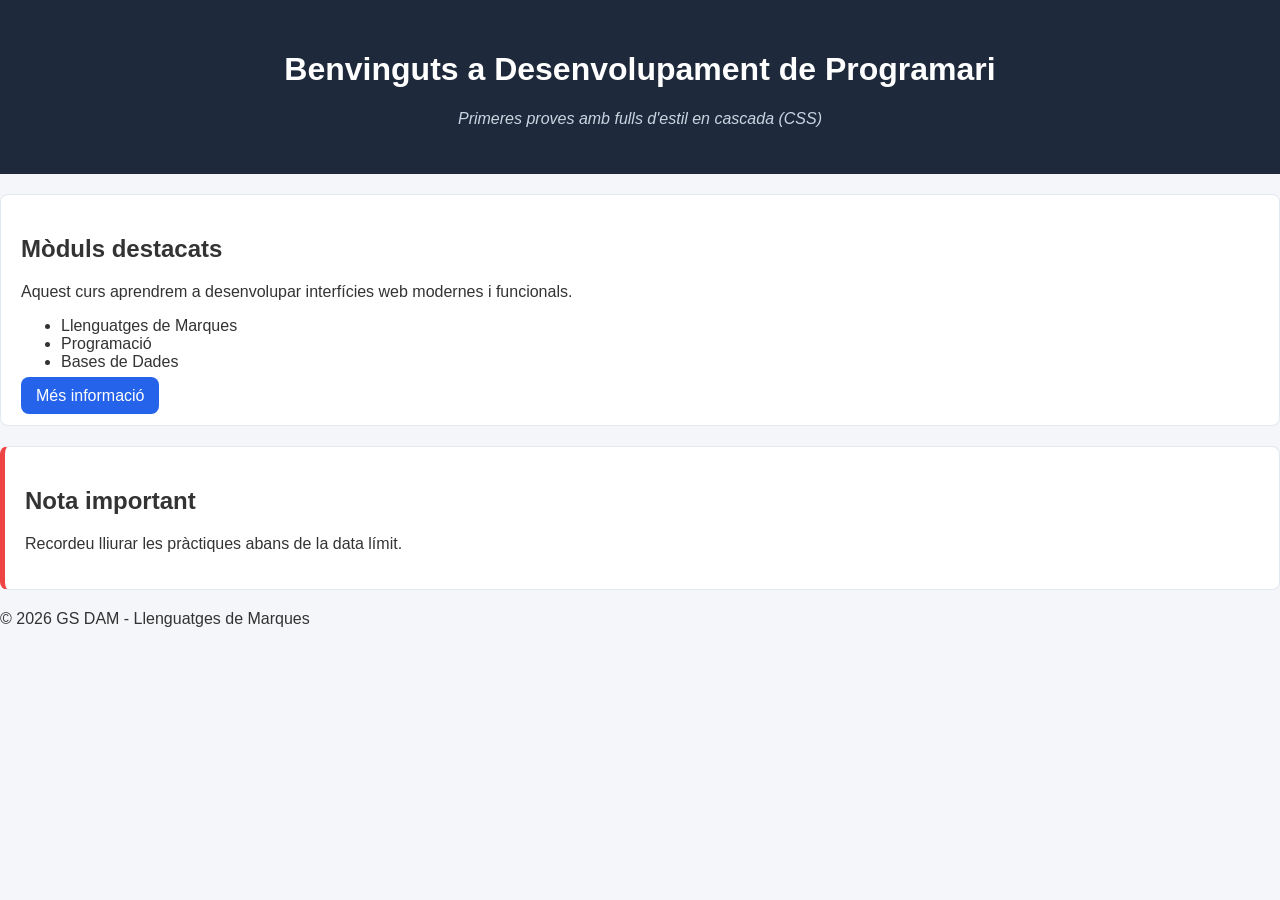
<file: index.html>
<!DOCTYPE html>
<html lang="ca">
<head>
    <meta charset="UTF-8">
    <meta name="author" content="Nom de l'Alumne">
    <meta name="viewport" content="width=device-width, initial-scale=1.0">
    <title>Primera Pàgina amb CSS</title>
    <link rel="stylesheet" href="style.css">
</head>
<body>

    <header id="main-header">
        <h1>Benvinguts a Desenvolupament de Programari</h1>
        <p class="subtitol">Primeres proves amb fulls d'estil en cascada (CSS)</p>
    </header>

    <main class="container">
        <section class="card">
            <h2>Mòduls destacats</h2>
            <p>Aquest curs aprendrem a desenvolupar interfícies web modernes i funcionals.</p>
            <ul>
                <li class="destacat">Llenguatges de Marques</li>
                <li>Programació</li>
                <li>Bases de Dades</li>
            </ul>
            <a href="#" class="btn">Més informació</a>
        </section>

        <section class="card alert-box">
            <h2>Nota important</h2>
            <p>Recordeu lliurar les pràctiques abans de la data límit.</p>
        </section>
    </main>

    <footer>
        <p>&copy; 2026 GS DAM - Llenguatges de Marques</p>
    </footer>

</body>
</html>
</file>
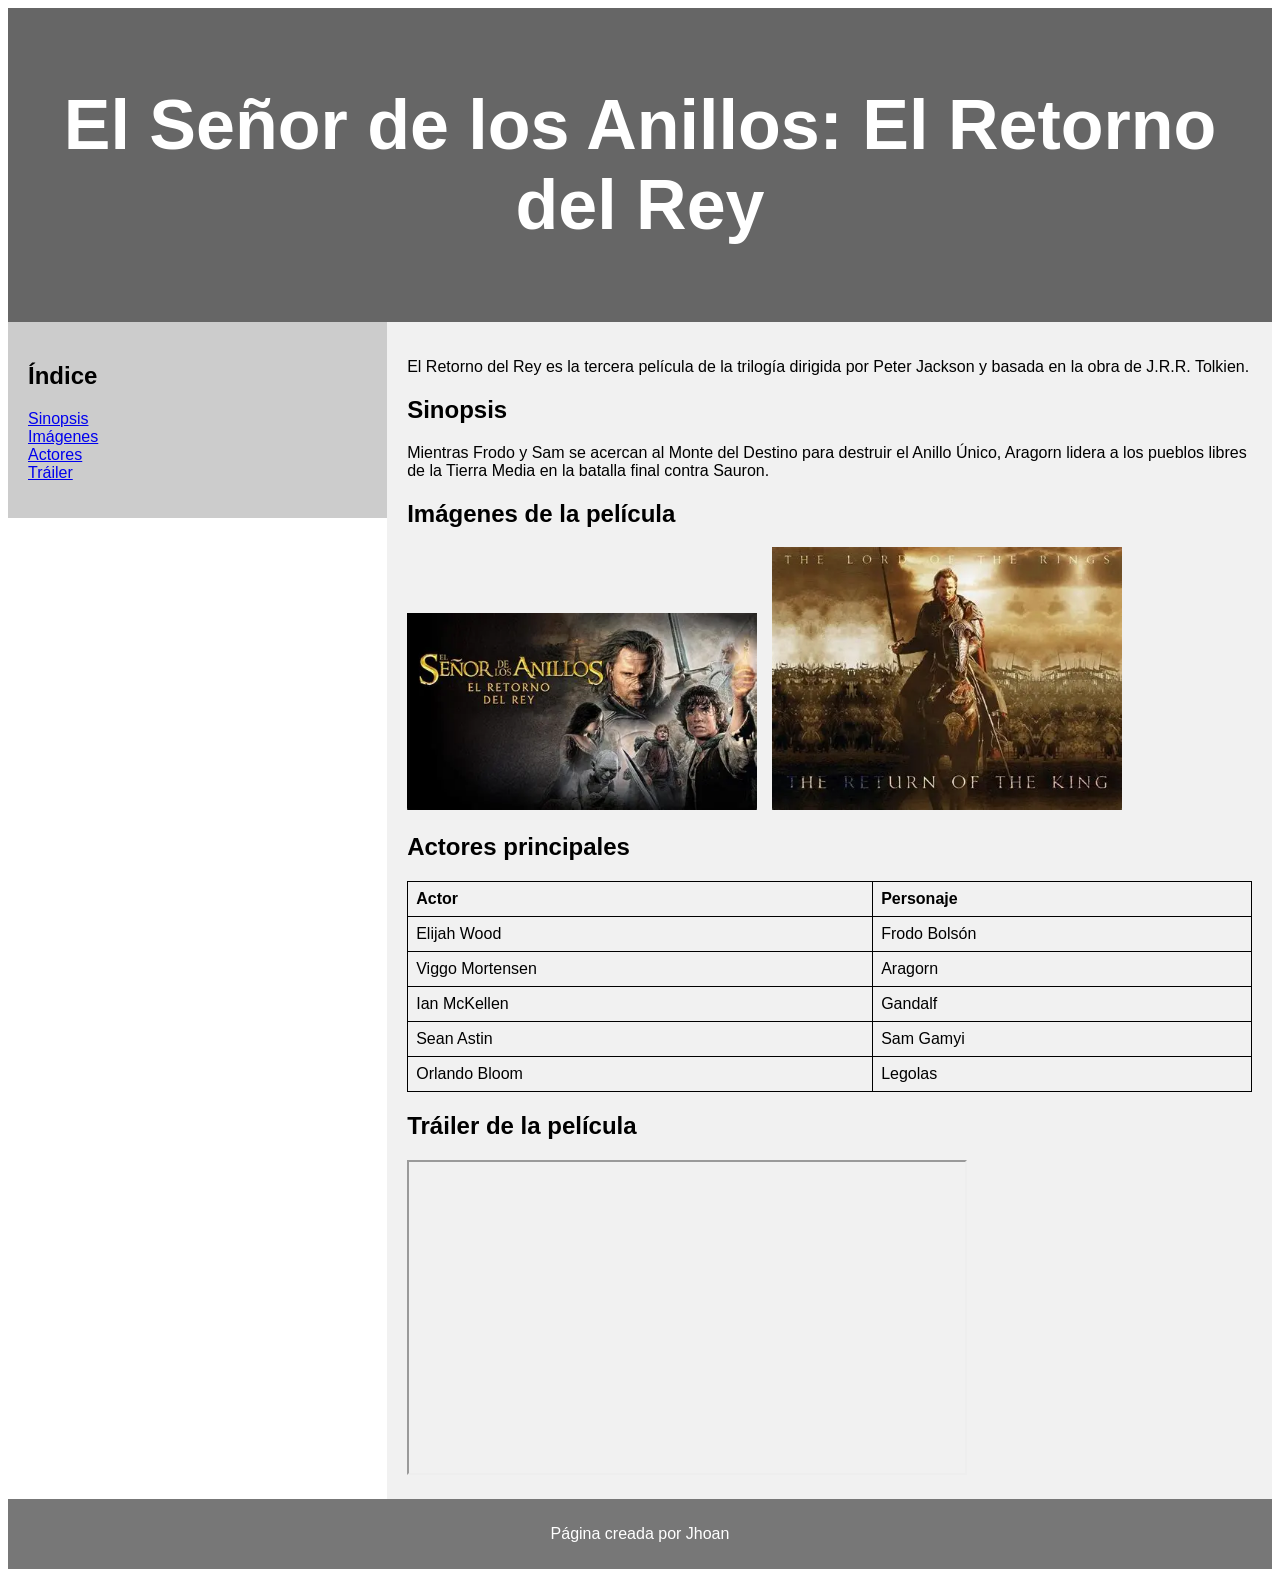
<file: elementos_semanticos.html>
<!DOCTYPE html>
<html lang="es">

<head>
    <meta charset="UTF-8">
    <meta name="author" content="Jhoan">
    <meta name="description" content="Página web sobre la película El Retorno del Rey">
    <meta name="date" content="2026-10-19">
    <title>El Retorno del Rey</title>

    <style>
        * {
            box-sizing: border-box;
        }

        body {
            font-family: Arial, Helvetica, sans-serif;
        }

        header {
            background-color: #666;
            padding: 30px;
            text-align: center;
            font-size: 35px;
            color: white;
        }

        nav {
            float: left;
            width: 30%;
            background: #ccc;
            padding: 20px;
        }

        nav ul {
            list-style-type: none;
            padding: 0;
        }

        article {
            float: left;
            padding: 20px;
            width: 70%;
            background-color: #f1f1f1;
        }

        section::after {
            content: "";
            display: table;
            clear: both;
        }

        footer {
            background-color: #777;
            padding: 10px;
            text-align: center;
            color: white;
        }

        table {
            border-collapse: collapse;
            width: 100%;
        }

        th,
        td {
            border: 1px solid black;
            padding: 8px;
            text-align: left;
        }

        img {
            margin-right: 10px;
        }

        @media (max-width: 600px) {

            nav,
            article {
                width: 100%;
                height: auto;
            }
        }
    </style>
</head>

<body>

    <header>
        <h1>El Señor de los Anillos: El Retorno del Rey</h1>
    </header>

    <section>

        <nav>
            <h2>Índice</h2>
            <ul>
                <li><a href="#sinopsis">Sinopsis</a></li>
                <li><a href="#imagenes">Imágenes</a></li>
                <li><a href="#actores">Actores</a></li>
                <li><a href="#trailer">Tráiler</a></li>
            </ul>
        </nav>

        <article>

            <p>
                El Retorno del Rey es la tercera película de la trilogía
                dirigida por Peter Jackson y basada en la obra de J.R.R. Tolkien.
            </p>

            <h2 id="sinopsis">Sinopsis</h2>

            <p>
                Mientras Frodo y Sam se acercan al Monte del Destino para destruir
                el Anillo Único, Aragorn lidera a los pueblos libres de la Tierra
                Media en la batalla final contra Sauron.
            </p>

            <h2 id="imagenes">Imágenes de la película</h2>

            <img src="imagen.jpg.webp"
                alt="Cartel de El Retorno del Rey"
                width="350">

            <img src="imagen2.jpg"
                alt="Imagen de acción"
                width="350">

            <h2 id="actores">Actores principales</h2>

            <table>
                <thead>
                    <tr>
                        <th>Actor</th>
                        <th>Personaje</th>
                    </tr>
                </thead>

                <tbody>
                    <tr>
                        <td>Elijah Wood</td>
                        <td>Frodo Bolsón</td>
                    </tr>

                    <tr>
                        <td>Viggo Mortensen</td>
                        <td>Aragorn</td>
                    </tr>

                    <tr>
                        <td>Ian McKellen</td>
                        <td>Gandalf</td>
                    </tr>

                    <tr>
                        <td>Sean Astin</td>
                        <td>Sam Gamyi</td>
                    </tr>

                    <tr>
                        <td>Orlando Bloom</td>
                        <td>Legolas</td>
                    </tr>
                </tbody>
            </table>

            <h2 id="trailer">Tráiler de la película</h2>

            <iframe
                width="560"
                height="315"
                src="https://www.youtube.com/embed/V75dMMIW2B4"
                title="Tráiler de El Retorno del Rey"
                allowfullscreen>
            </iframe>

        </article>

    </section>

    <footer>
        <p>Página creada por Jhoan</p>
    </footer>

</body>

</html>
</file>
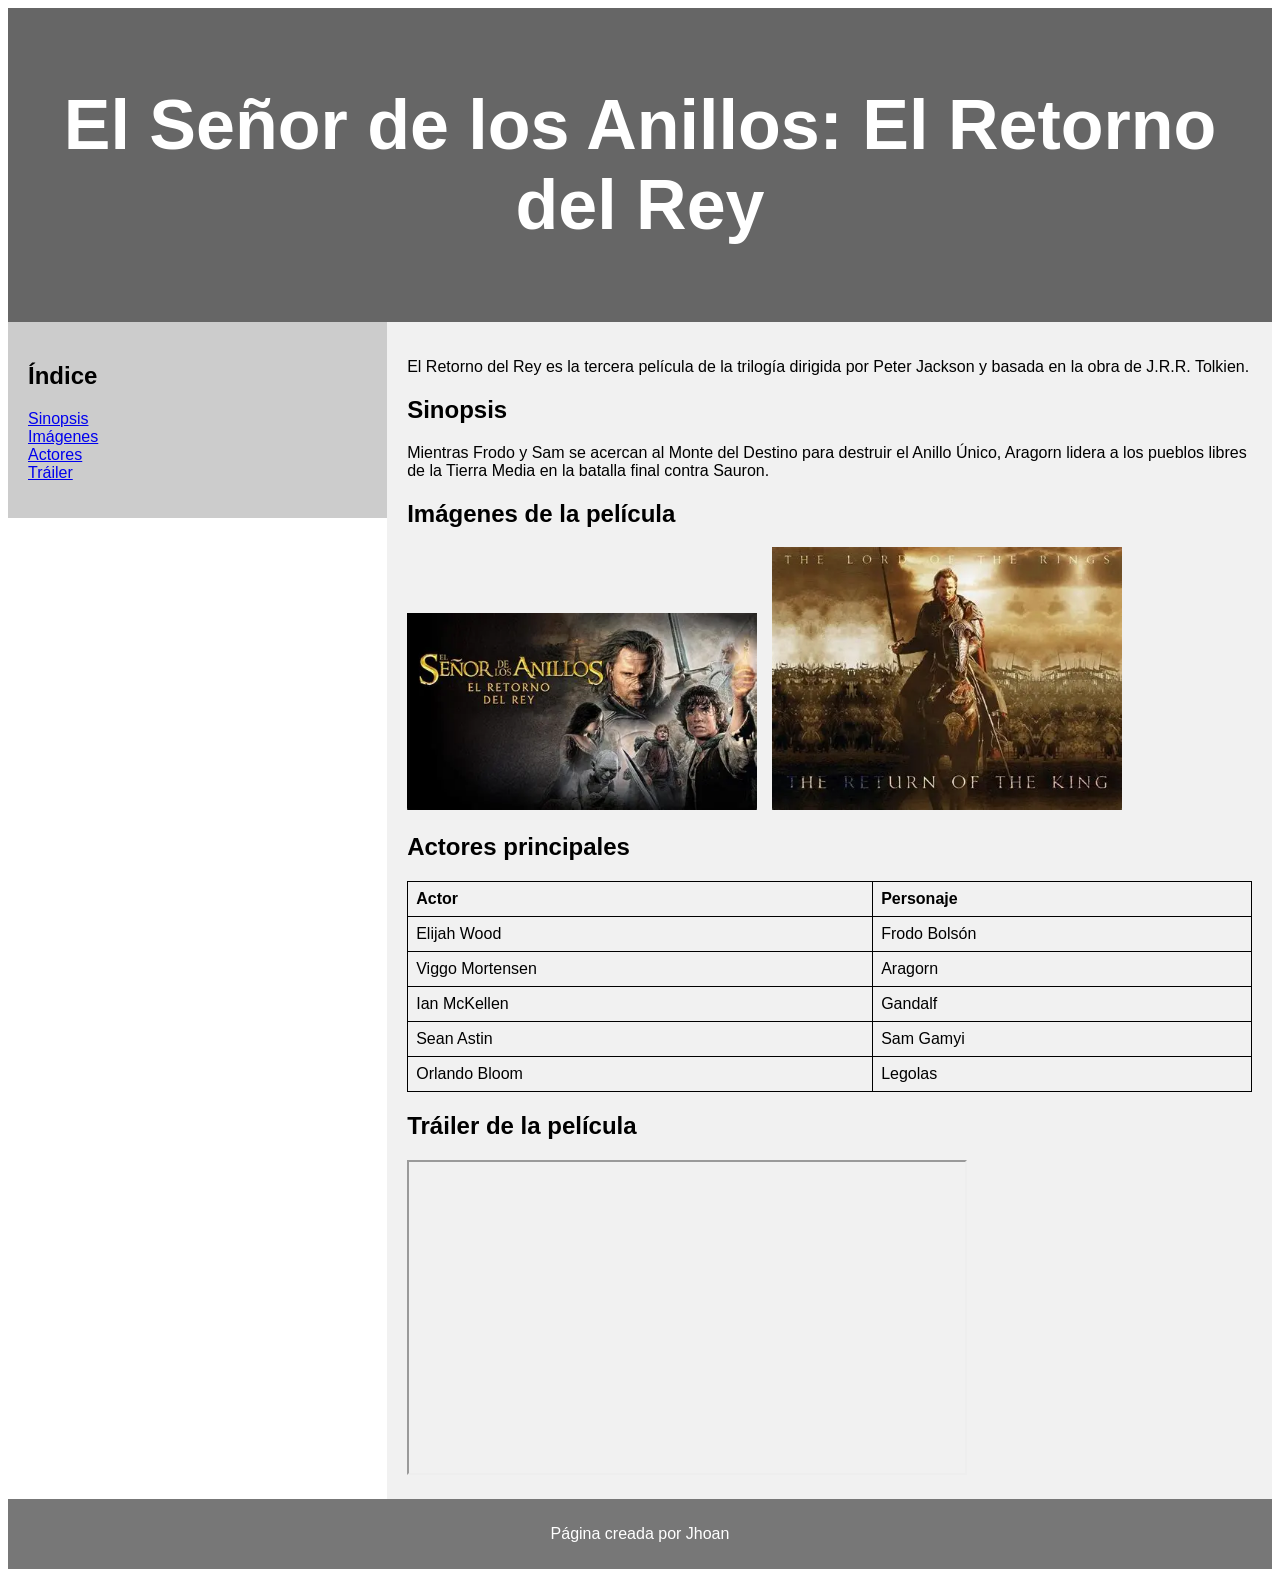
<file: esem.html>
<!DOCTYPE html>
<html lang="es">

<head>
    <meta charset="UTF-8">
    <meta name="author" content="Jhoan">
    <meta name="description" content="Página web sobre la película El Retorno del Rey">
    <meta name="date" content="2026-10-19">
    <title>El Retorno del Rey</title>

    <style>
        * {
            box-sizing: border-box;
        }

        body {
            font-family: Arial, Helvetica, sans-serif;
        }

        header {
            background-color: #666;
            padding: 30px;
            text-align: center;
            font-size: 35px;
            color: white;
        }

        nav {
            float: left;
            width: 30%;
            background: #ccc;
            padding: 20px;
        }

        nav ul {
            list-style-type: none;
            padding: 0;
        }

        article {
            float: left;
            padding: 20px;
            width: 70%;
            background-color: #f1f1f1;
        }

        section::after {
            content: "";
            display: table;
            clear: both;
        }

        footer {
            background-color: #777;
            padding: 10px;
            text-align: center;
            color: white;
        }

        table {
            border-collapse: collapse;
            width: 100%;
        }

        th,
        td {
            border: 1px solid black;
            padding: 8px;
            text-align: left;
        }

        img {
            margin-right: 10px;
        }

        @media (max-width: 600px) {

            nav,
            article {
                width: 100%;
                height: auto;
            }
        }
    </style>
</head>

<body>

    <header>
        <h1>El Señor de los Anillos: El Retorno del Rey</h1>
    </header>

    <section>

        <nav>
            <h2>Índice</h2>
            <ul>
                <li><a href="#sinopsis">Sinopsis</a></li>
                <li><a href="#imagenes">Imágenes</a></li>
                <li><a href="#actores">Actores</a></li>
                <li><a href="#trailer">Tráiler</a></li>
            </ul>
        </nav>

        <article>

            <p>
                El Retorno del Rey es la tercera película de la trilogía
                dirigida por Peter Jackson y basada en la obra de J.R.R. Tolkien.
            </p>

            <h2 id="sinopsis">Sinopsis</h2>

            <p>
                Mientras Frodo y Sam se acercan al Monte del Destino para destruir
                el Anillo Único, Aragorn lidera a los pueblos libres de la Tierra
                Media en la batalla final contra Sauron.
            </p>

            <h2 id="imagenes">Imágenes de la película</h2>

            <img src="imagen.jpg.webp"
                alt="Cartel de El Retorno del Rey"
                width="350">

            <img src="imagen2.jpg"
                alt="Imagen de acción"
                width="350">

            <h2 id="actores">Actores principales</h2>

            <table>
                <thead>
                    <tr>
                        <th>Actor</th>
                        <th>Personaje</th>
                    </tr>
                </thead>

                <tbody>
                    <tr>
                        <td>Elijah Wood</td>
                        <td>Frodo Bolsón</td>
                    </tr>

                    <tr>
                        <td>Viggo Mortensen</td>
                        <td>Aragorn</td>
                    </tr>

                    <tr>
                        <td>Ian McKellen</td>
                        <td>Gandalf</td>
                    </tr>

                    <tr>
                        <td>Sean Astin</td>
                        <td>Sam Gamyi</td>
                    </tr>

                    <tr>
                        <td>Orlando Bloom</td>
                        <td>Legolas</td>
                    </tr>
                </tbody>
            </table>

            <h2 id="trailer">Tráiler de la película</h2>

            <iframe
                width="560"
                height="315"
                src="https://www.youtube.com/embed/V75dMMIW2B4"
                title="Tráiler de El Retorno del Rey"
                allowfullscreen>
            </iframe>

        </article>

    </section>

    <footer>
        <p>Página creada por Jhoan</p>
    </footer>

</body>

</html>
</file>
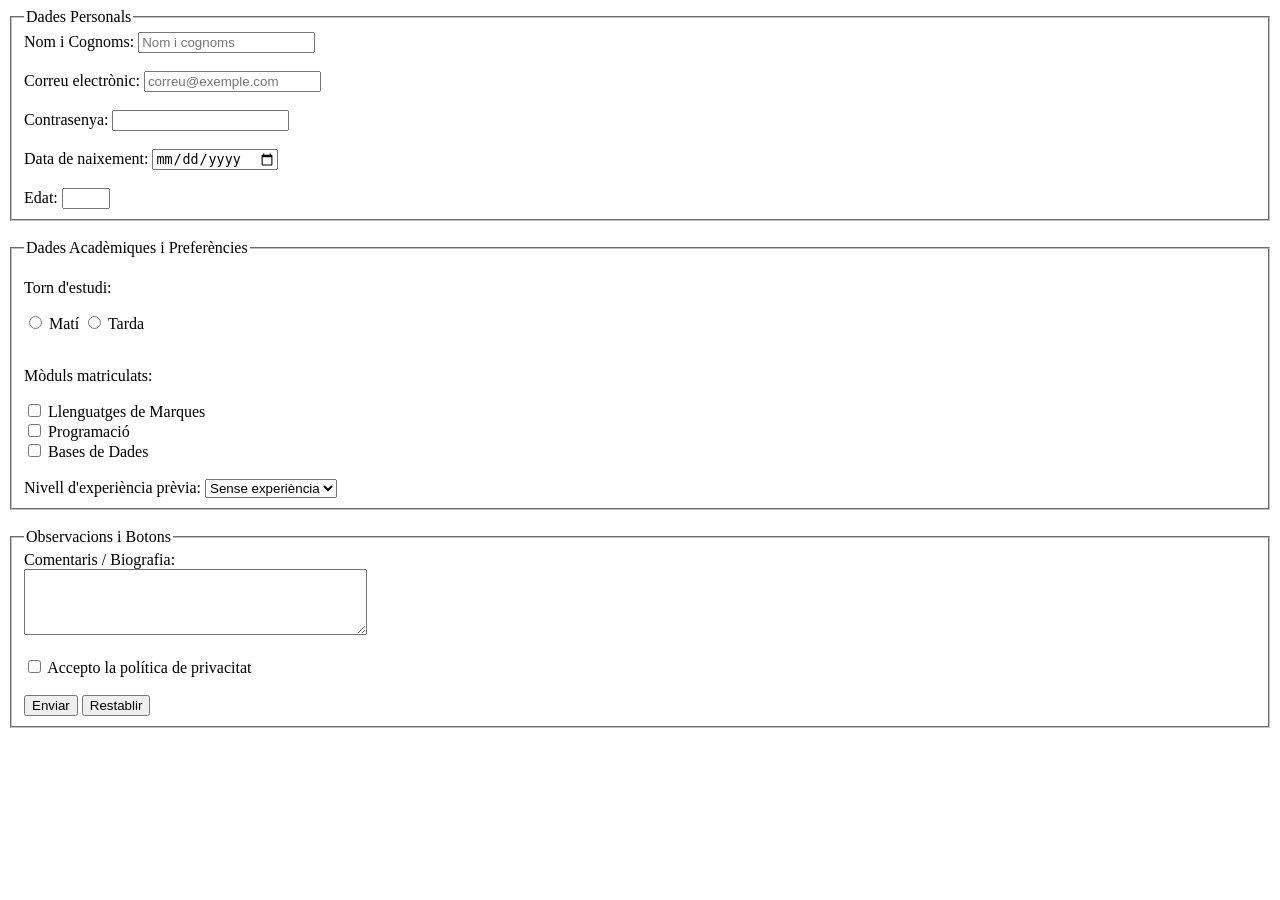
<file: formulari.html>
<!DOCTYPE html>
<html lang="ca">
<head>
    <meta charset="UTF-8">
    <title>formulari</title>
</head>
<body>

<form action="#" method="POST">

    <fieldset>
        <legend>Dades Personals</legend>

        <label for="nom">Nom i Cognoms:</label>
        <input type="text" id="nom" name="nom" placeholder="Nom i cognoms" required>

        <br><br>

        <label for="correu">Correu electrònic:</label>
        <input type="email" id="correu" name="correu" placeholder="correu@exemple.com" required>

        <br><br>

        <label for="contrasenya">Contrasenya:</label>
        <input type="password" id="contrasenya" name="contrasenya" minlength="8" required>

        <br><br>

        <label for="data">Data de naixement:</label>
        <input type="date" id="data" name="data">

        <br><br>

        <label for="edat">Edat:</label>
        <input type="number" id="edat" name="edat" min="16" max="99">
    </fieldset>

    <br>

    <fieldset>
        <legend>Dades Acadèmiques i Preferències</legend>

        <p>Torn d'estudi:</p>

        <input type="radio" id="mati" name="torn" value="mati">
        <label for="mati">Matí</label>

        <input type="radio" id="tarda" name="torn" value="tarda">
        <label for="tarda">Tarda</label>

        <br><br>

        <p>Mòduls matriculats:</p>

        <input type="checkbox" id="lm" name="moduls" value="lm">
        <label for="lm">Llenguatges de Marques</label>

        <br>

        <input type="checkbox" id="prog" name="moduls" value="prog">
        <label for="prog">Programació</label>

        <br>

        <input type="checkbox" id="bd" name="moduls" value="bd">
        <label for="bd">Bases de Dades</label>

        <br><br>

        <label for="experiencia">Nivell d'experiència prèvia:</label>
        <select id="experiencia" name="experiencia">
            <option>Sense experiència</option>
            <option>Bàsic</option>
            <option>Intermedi</option>
            <option>Avançat</option>
        </select>
    </fieldset>

    <br>

    <fieldset>
        <legend>Observacions i Botons</legend>

        <label for="comentaris">Comentaris / Biografia:</label>
        <br>
        <textarea id="comentaris" name="comentaris" rows="4" cols="40"></textarea>

        <br><br>

        <input type="checkbox" id="termes" name="termes" required>
        <label for="termes">Accepto la política de privacitat</label>

        <br><br>

        <input type="submit" value="Enviar">
        <input type="reset" value="Restablir">

    </fieldset>

</form>

</body>
</html>
</file>
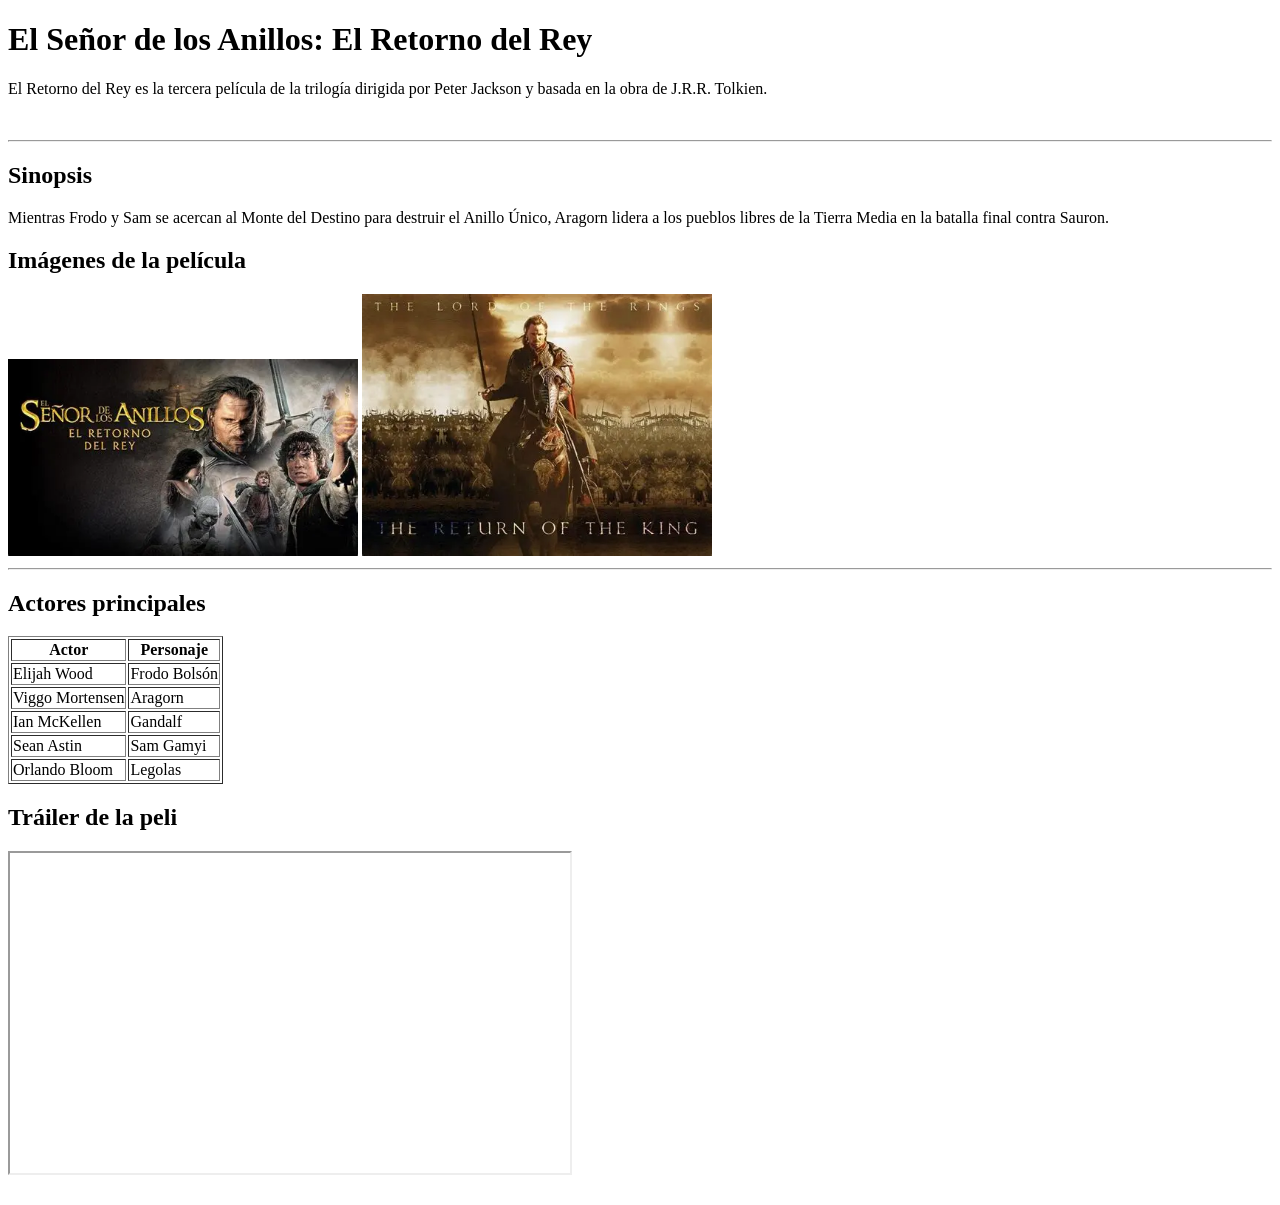
<file: primera pagina web.html>
<!DOCTYPE html>
<html lang="es">

<head>
    <meta charset="UTF-8">
    <meta name="author" content="J.R.R. Tolkien">
    <meta name="description" content="Página web sobre la película El Retorno del Rey">
    <meta name="date" content="2026-10-19">
    <title>El Retorno del Rey</title>
</head>

<body>

    
    <div>
        <h1>El Señor de los Anillos: El Retorno del Rey</h1>

        <p>
            El Retorno del Rey es la tercera película de la trilogía
            dirigida por Peter Jackson y basada en la obra de J.R.R. Tolkien.
        </p>

        
        <br>

    </div>

    <hr>


    <div>

        <h2>Sinopsis</h2>

        <p>
            Mientras Frodo y Sam se acercan al Monte del Destino para destruir
            el Anillo Único, Aragorn lidera a los pueblos libres de la Tierra
            Media en la batalla final contra Sauron.
        </p>

        <h2>Imágenes de la película</h2>

        <img
            src="imagen.jpg.webp"
            alt="Cartel de El Retorno del Rey"
            width="350">

        <img
            src="imagen2.jpg"
            alt="imagen de accion"
            width="350">

    </div>

    <hr>

   
    <div>

        <h2>Actores principales</h2>

        <table border="1">
            <thead>
                <tr>
                    <th>Actor</th>
                    <th>Personaje</th>
                </tr>
            </thead>

            <tbody>
                <tr>
                    <td>Elijah Wood</td>
                    <td>Frodo Bolsón</td>
                </tr>

                <tr>
                    <td>Viggo Mortensen</td>
                    <td>Aragorn</td>
                </tr>

                <tr>
                    <td>Ian McKellen</td>
                    <td>Gandalf</td>
                </tr>

                <tr>
                    <td>Sean Astin</td>
                    <td>Sam Gamyi</td>
                </tr>

                <tr>
                    <td>Orlando Bloom</td>
                    <td>Legolas</td>
                </tr>
            </tbody>
        </table>

        <h2>Tráiler de la peli</h2>

        <iframe
            width="560"
            height="320"
            src="https://www.youtube.com/embed/V75dMMIW2B4"
            title="Tráiler de El Retorno del Rey"
            allowfullscreen>
        </iframe>

        <br><br>


    </div>

</body>

</html>
</file>
<file: style.css>
body {
    font-family: Arial, sans-serif;
    background-color: #f4f6f9;
    color: #333333;
    margin: 0;
    padding: 0;
}

#main-header {
    background-color: #1e293b;
    color: #ffffff;
    text-align: center;
    padding: 30px;
}

.subtitol {
    font-style: italic;
    color: #cbd5e1;
}

.card {
    background-color: #ffffff;
    margin: 20px auto;
    padding: 20px;
    border: 1px solid #e2e8f0;
    border-radius: 8px;
}

.alert-box {
    border-left: 5px solid #ef4444;
}

.btn {
    background-color: #2563eb;
    color: #ffffff;
    text-decoration: none;
    padding: 10px 15px;
    border-radius: 8px;
}

.btn:hover {
    background-color: #1d4ed8;
}
</file>
